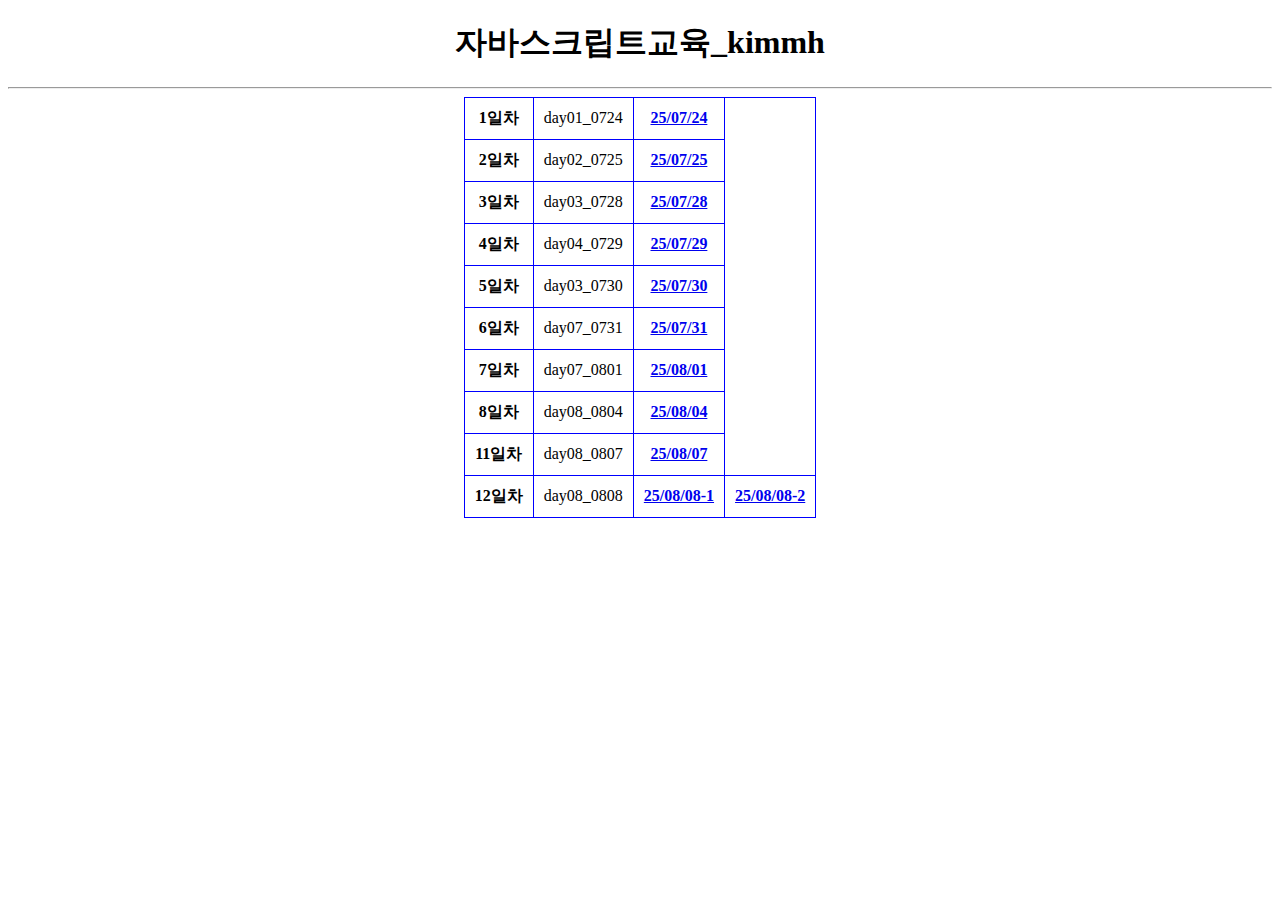
<file: index.html>
<!DOCTYPE html>
<html lang="ko">

<head>
    <meta charset="UTF-8">
    <meta name="viewport" content="width=device-width, initial-scale=1.0">
    <title>자바스크립트st</title>
    <style>
        body {
            text-align: center;
        }

        table,
        th,
        td {
            margin-left: auto;
            margin-right: auto;
            /* margin: 10px auto; */
            border: 1px solid blue;
            border-collapse: collapse;
            padding: 10px;

        }
        th>ul>li         {
            display: block;
            
        }
    </style>
</head>

<body>
    <h1>자바스크립트교육_kimmh</h1>
    <hr>
    <table>
        <tr>
            <th>1일차</th>
            <td>day01_0724</td>
            <td><a href="./work/day01_0724.html"><b>25/07/24</b></a>
        </tr>
        <tr>
            <th>2일차</th>
            <td>day02_0725</td>
            <td><a href="./work/day02_0725.html"><b>25/07/25</b></a>
        </tr>
        <tr>
            <th>3일차</th>
            <td>day03_0728</td>
            <td><a href="./work/day03_0728.html"><b>25/07/28</b></a>
        </tr>
        <tr>
            <th>4일차</th>
            <td>day04_0729</td>
            <td><a href="./work/day04_0729.html"><b>25/07/29</b></a>
        </tr>
        <tr>
            <th>5일차</th>
            <td>day03_0730</td>
            <td><a href="./work/day05_0730.html"><b>25/07/30</b></a>
        </tr>
        <tr>
            <th>6일차</th>
            <td>day07_0731</td>
            <td><a href="./work/day06_0731.html"><b>25/07/31</b></a>
        </tr>
        <tr>
            <th>7일차</th>
            <td>day07_0801</td>
            <td><a href="./work/day07_0801.html"><b>25/08/01</b></a>
        </tr>
        <tr>
            <th>8일차</th>
            <td>day08_0804</td>
            <td><a href="./work/day08_0804.html"><b>25/08/04</b></a>
        </tr>
        <tr>
            <th>11일차</th>
            <td>day08_0807</td>
            <td><a href="./work/day11_0807.html"><b>25/08/07</b></a>
        </tr>
        <tr>
            <th>12일차</th>
            <td>day08_0808</td>         
            <td><a href="./work/day11_0808_1.html"><b>25/08/08-1</b></a>
            <td><a href="./work/day11_0808_2.html"><b>25/08/08-2</b></a>
        </tr>
    </table>

</body>

</html>
</file>
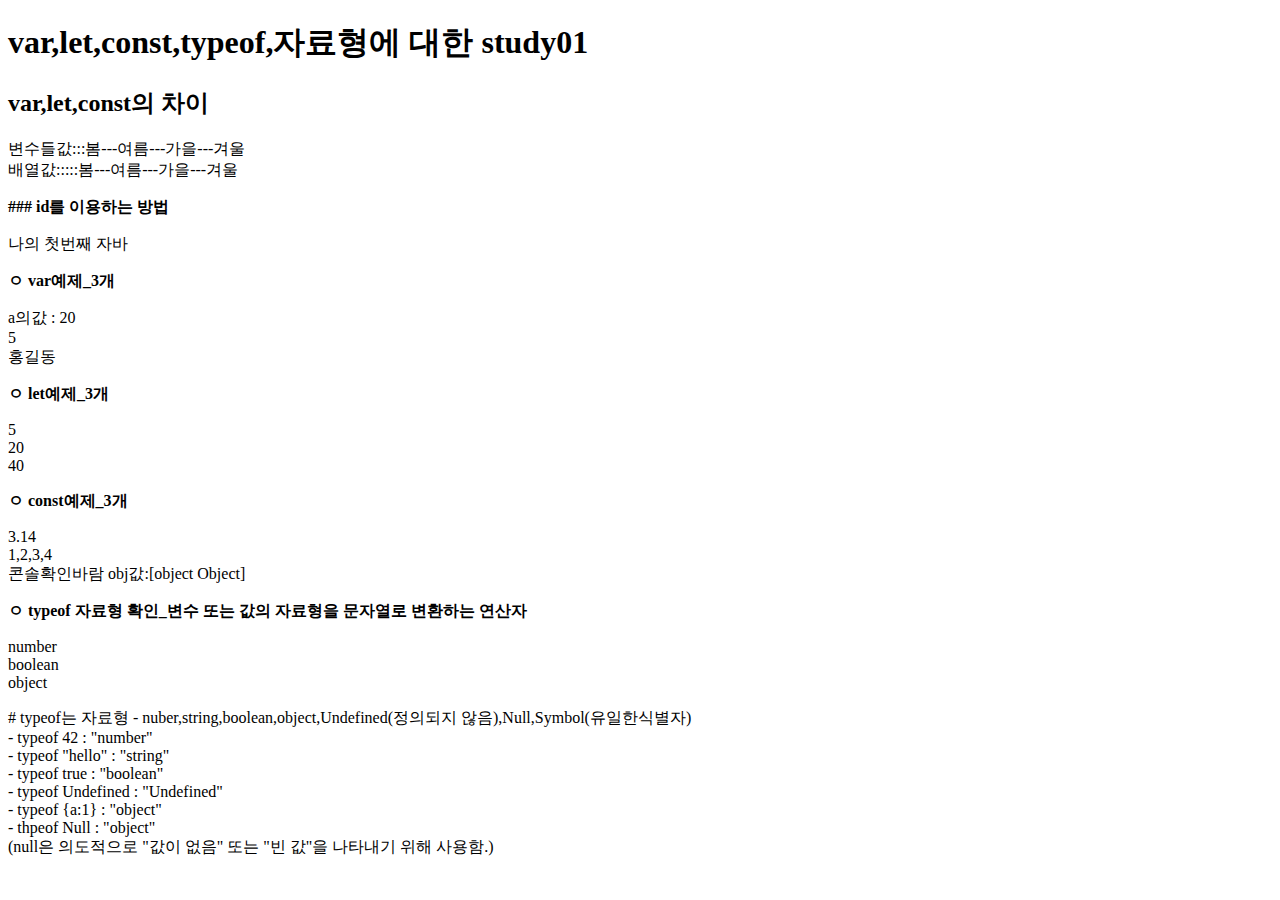
<file: work/day01_0724.html>
<!DOCTYPE html>
<html lang="ko">

<head>
    <meta charset="UTF-8">
    <meta name="viewport" content="width=device-width, initial-scale=1.0">
    <title>day01_0724 : var, let, const, typeof, 자료형 </title>
</head>

<body>
    <h1>var,let,const,typeof,자료형에 대한 study01</h1>
    <h2>var,let,const의 차이</h2>

    <script>
        //변수들값
        let spring = "봄";
        let summer = "여름";
        let fall = "가을";
        let winter = "겨울";

        //배열 선언
        let season = ["봄", "여름", "가을", "겨울"]; //대괄호 []

        console.log(`변수들값:::${spring}---${summer}---${fall}---${winter}`);
        document.writeln(`변수들값:::${spring}---${summer}---${fall}---${winter}<br>`);
        console.log(`배열값:::::${season[0]}---${season[1]}---${season[2]}---${season[3]}`)
        document.writeln(`배열값:::::${season[0]}---${season[1]}---${season[2]}---${season[3]}`)
    </script>
    <p><b>### id를 이용하는 방법</b></p>
    <p id="demo"></p>
    <script>
        document.getElementById("demo").innerHTML = "나의 첫번째 자바"
        document.getElementById("demo").innerHTML = "나의 첫번째 자바"
    </script>


    <p><b>ㅇ var예제_3개</b></p>
    <script>
        var a = 10;                          //var 변수 a선언
        var a = 20;                         //호이스팅됨, var 재선언 가능함.

        console.log(a);
        document.writeln(`a의값 : ${a}`)
    </script>
    <br>
    <script>
        function test() {
            if (true) {
                var x = 5;

            }
            console.log(x);
            document.writeln(x)
        }
        test()     
    </script>
    <br>
    <script>
        if (true) {
            var name = "홍길동"
            console.log(name)
        }
        console.log(name)               //var 는 함수 안/밖에서 재사용 가능함
        document.writeln(name)
    </script>

    <p><b>ㅇ let예제_3개</b></p>
    <script>
        let y
        y = 5
        console.log(y)
        document.writeln(y)
        // ㅣet y =20                      // let y=5로 선언되어 y=20으로 다시선언 안됨 err발생

    </script>
    <br>
    <script>
        if (true) {
            let b = 20
            console.log(b)
            document.writeln(b)
        }
        // console.log(b)              // 함수 블록박에서는 let 선언 안됨 err발생
    </script>
    <br>
    <script>
        let c = 30
        c = 40

        console.log(c)
        document.writeln(c)
    </script>
    <p><b>ㅇ const예제_3개</b></p>
    <script>
        const PI = 3.14

        console.log(PI)
        document.writeln(PI)
        // PI = 3.1415                 //재할당 불가 err발생
    </script>
    <br>
    <script>
        const arr = [1, 2, 3]
        arr.push(4)             // 내부값 변경가능 

        console.log(arr)
        document.writeln(arr)    //내부값 변경가능

    </script>
    <br>
    <script>
        const obj = { name: '홍길동' }
        obj.name = '김철수'                     //내부 변경가능

        console.log(obj)
        document.writeln(`콘솔확인바람 obj값:${obj}`)
    </script>
    <p><b>ㅇ typeof 자료형 확인_변수 또는 값의 자료형을 문자열로 변환하는 연산자</b></p>
    <script>
        let num = 42
        console.log(typeof num)
        document.writeln(typeof num)

    </script>
    <br>
    <script>
        let isReady = true

        console.log(typeof isReady)         //boolean(블리언) - true(참)/false(거짓)
        document.writeln(typeof isReady)

    </script>
    <br>
    <script>
        let objective = { name: "jane" }

        console.log(typeof objective)       // object 
        document.writeln(typeof objective)

    </script>
    <P>
        # typeof는 자료형 - nuber,string,boolean,object,Undefined(정의되지 않음),Null,Symbol(유일한식별자) <br>
        - typeof 42 : "number" <br>
        - typeof "hello" : "string" <br>
        - typeof true : "boolean" <br>
        - typeof Undefined : "Undefined" <br>
        - typeof {a:1} : "object" <br>
        - thpeof Null : "object" <br>
        (null은 의도적으로 "값이 없음" 또는 "빈 값"을 나타내기 위해 사용함.)
    </P>
    <script>
        console.log(typeof null)  // "object"
    </script>

    <script>
        // if (varialbe === null){
        //     //null일 때 실행
        // }
    </script>








</body>

</html>
</file>
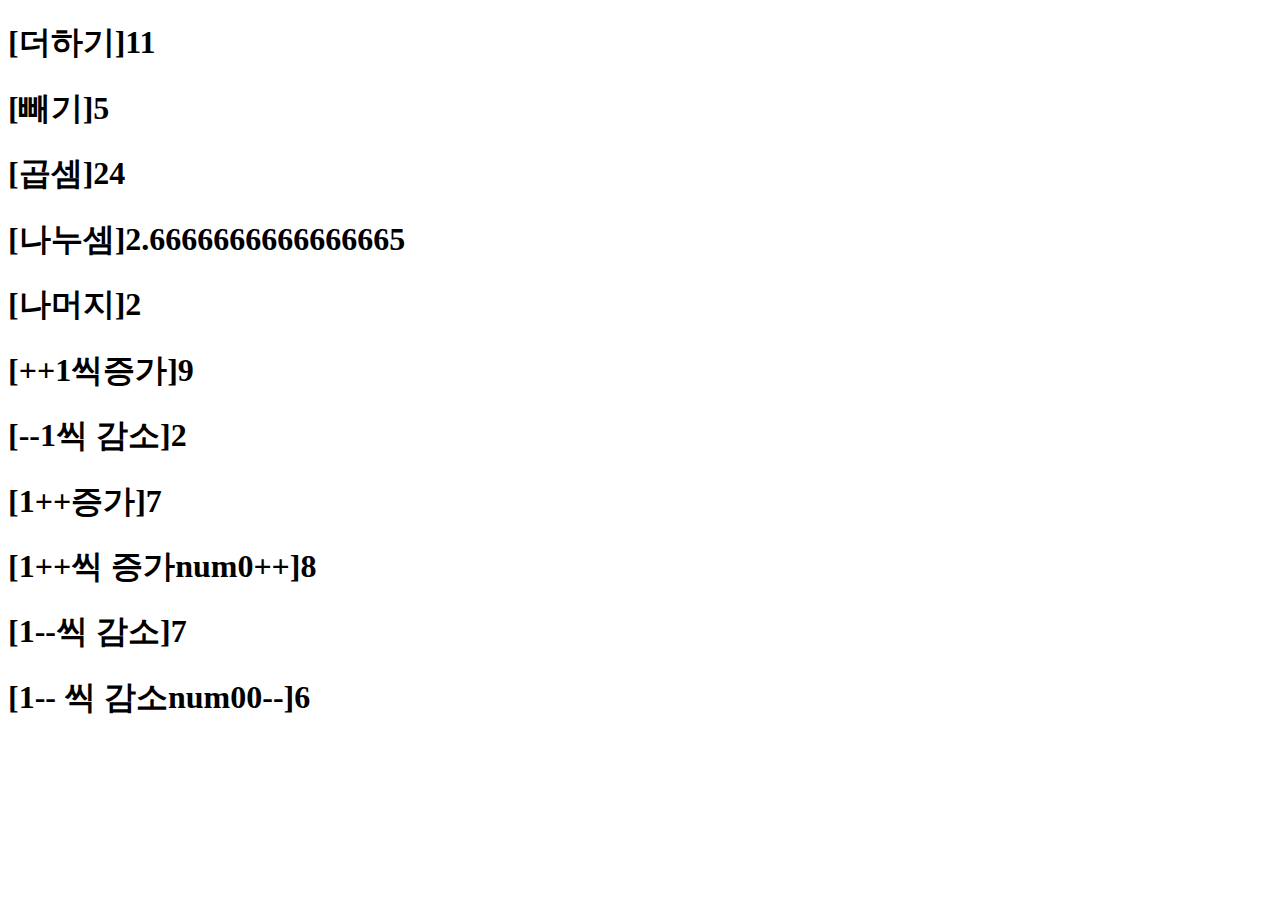
<file: work/day02_0725.html>
<!DOCTYPE html>
<html lang="ko">
<head>
    <meta charset="UTF-8">
    <meta name="viewport" content="width=device-width, initial-scale=1.0">
    <title>자바스크립트 연산자 연습</title>
</head>
<body>
    <p id="result"></p>
   <script src="./js/index.js"></script> 
</body>
</html>
</file>
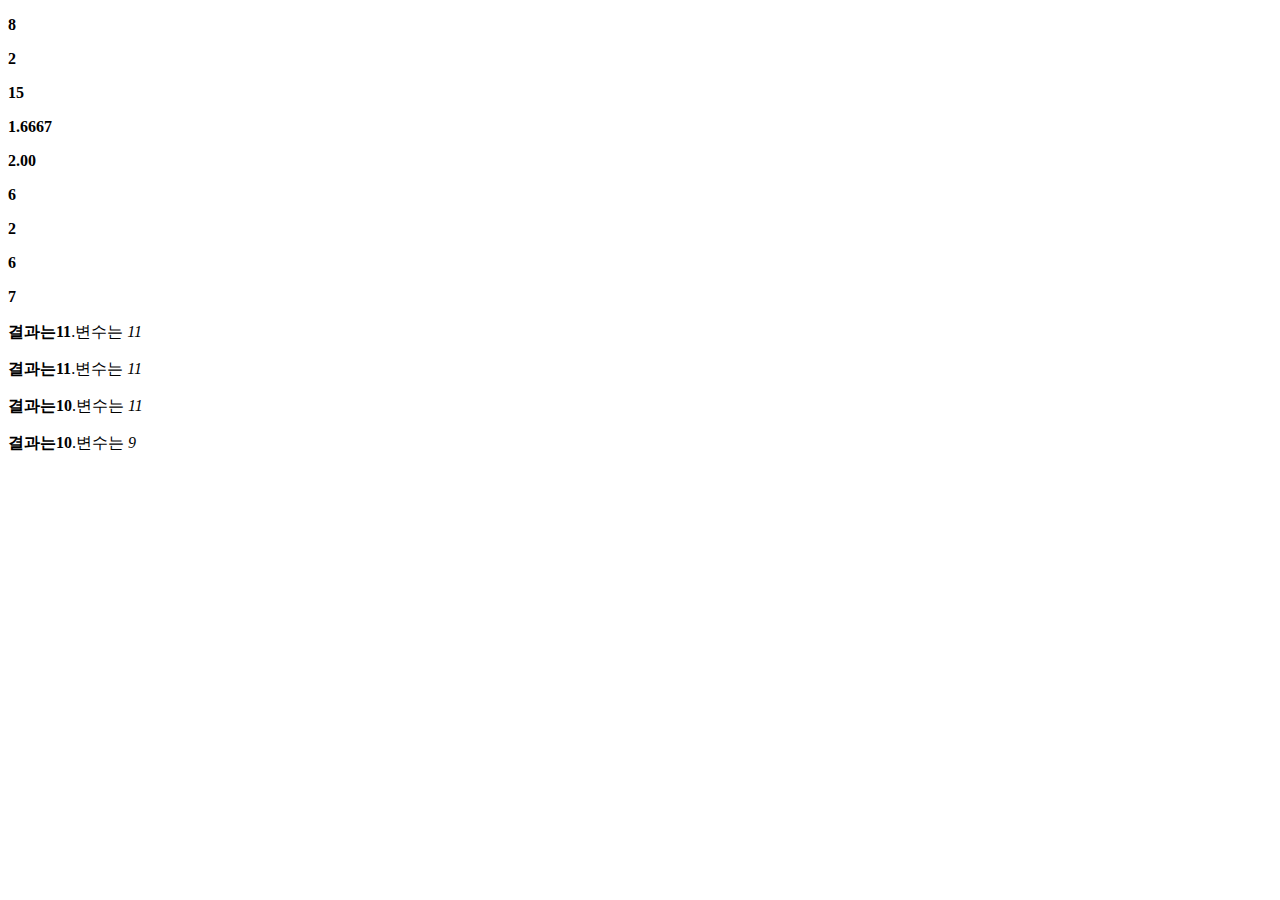
<file: work/day03_0728.html>
<!DOCTYPE html>
<html lang="ko">

<head>
    <meta charset="UTF-8">
    <meta name="viewport" content="width=device-width, initial-scale=1.0">
    <title>Document</title>
</head>

<body>
    <div>
        <p id="result1">덧</p>
        <p id="result2">뺄</p>
        <p id="result3">곱</p>
        <p id="result4">나누</p>
        <p id="result5">나머</p>
        <p id="result6">++선</p>
        <p id="result7">--선</p>
        <p id="result8">후++</p>
        <p id="result9">후--</p>
        <p id="result10">1</p>
        <p id="result11">2</p>
        <p id="result12">3</p>
        <p id="result13">4</p>
    </div>
    <script src="./js/index3_2.js"></script>
</body>

</html>
</file>
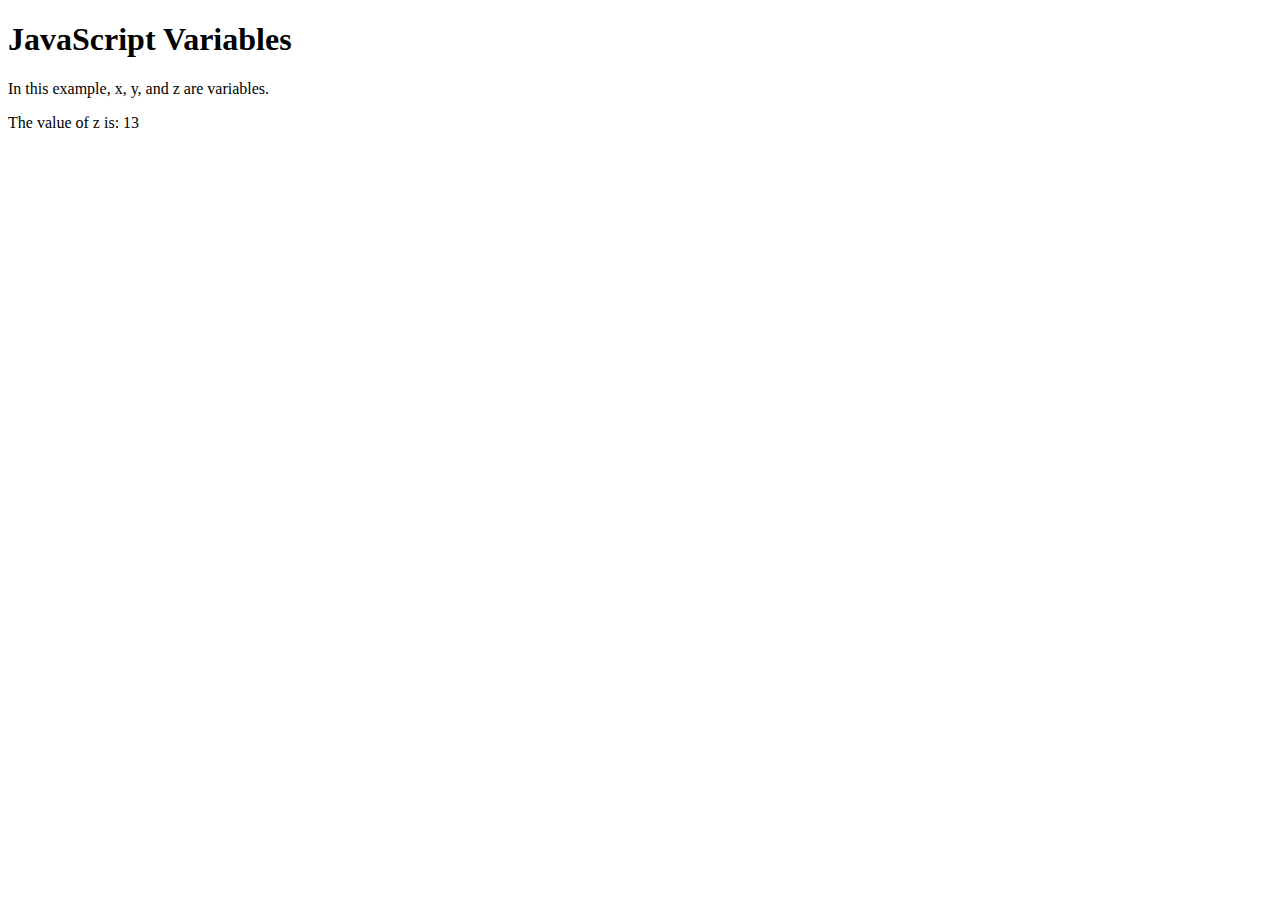
<file: work/day04_0729.html>
<!DOCTYPE html>
<html lang="en">
<head>
    <meta charset="UTF-8">
    <meta name="viewport" content="width=device-width, initial-scale=1.0">
    <title>Document</title>
</head>
<body>
    <h1>JavaScript Variables</h1>

<p>In this example, x, y, and z are variables.</p>

<p id="demo"></p>

<script>
var x = 7;
var y = 6;
var z = x + y;
document.getElementById("demo").innerHTML =
"The value of z is: " + z;
</script>


</body>
</html>

</body>
</html>
</file>
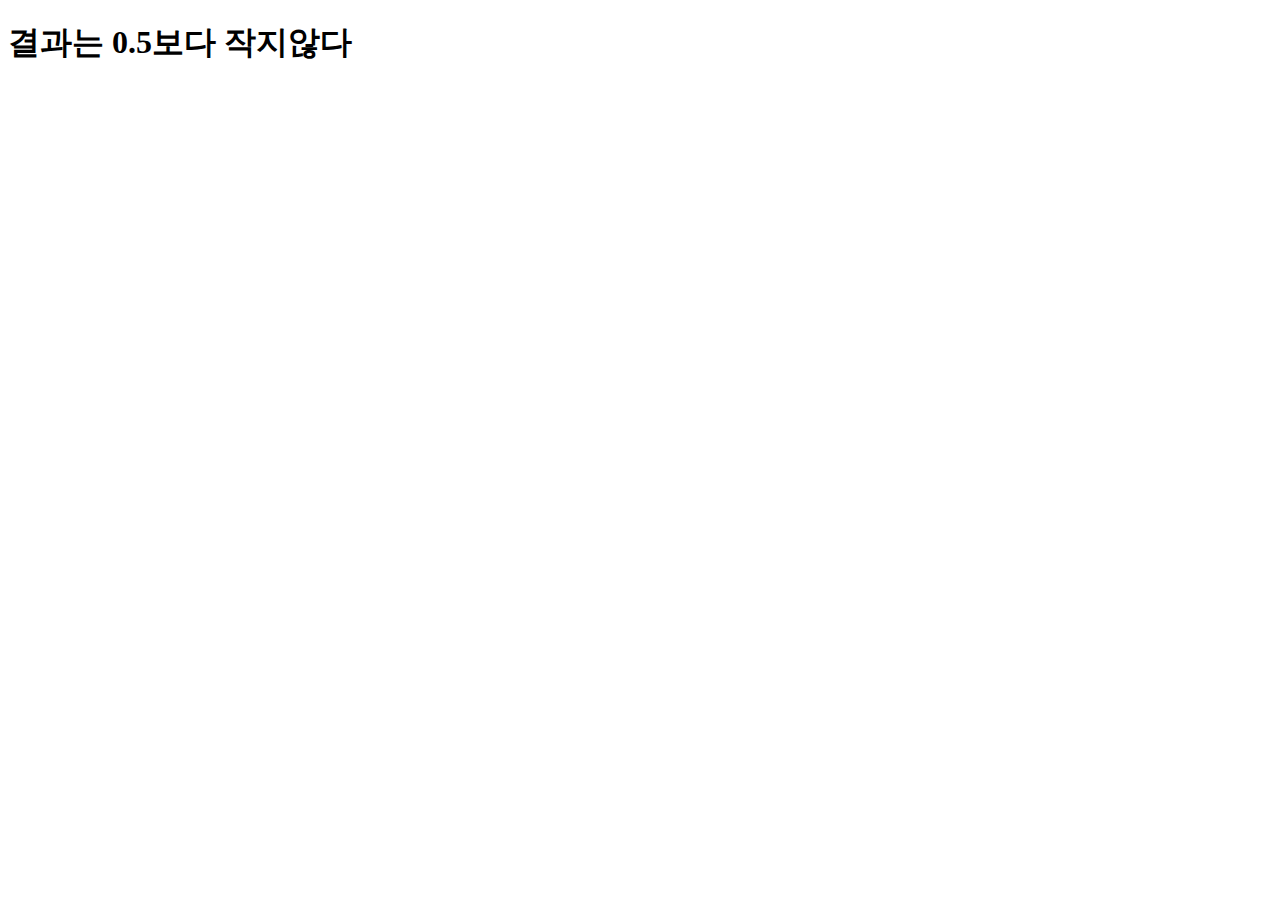
<file: work/day05_0730.html>
<!DOCTYPE html>
<html lang="ko">
<head>
    <meta charset="UTF-8">
    <meta name="viewport" content="width=device-width, initial-scale=1.0">
    <title>Math.random함수</title>
</head>
<body>
    <p id="result"></p>
    <script src="./js/index4.js"></script>
</body>
</html>
</file>
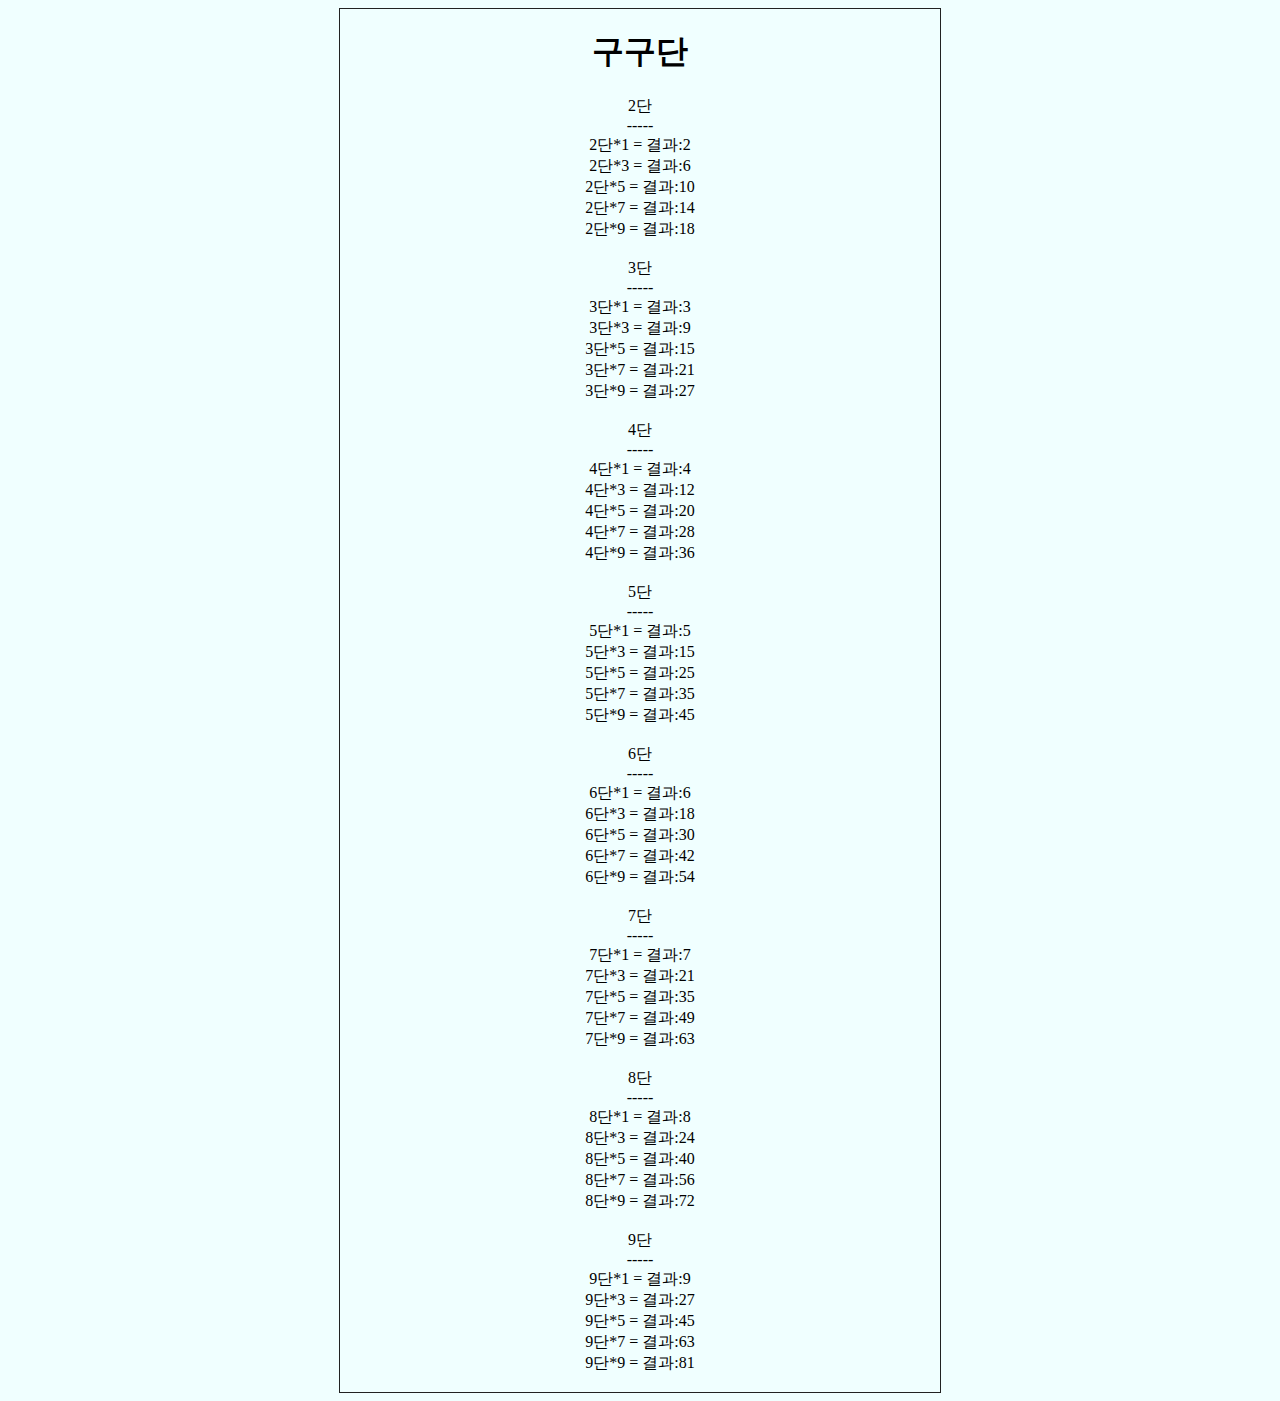
<file: work/day06_0731.html>
<!DOCTYPE html>
<html lang="ko">
<head>
    <meta charset="UTF-8">
    <meta name="viewport" content="width=device-width, initial-scale=1.0">
    <title>구구단</title>
    <link rel="stylesheet" href="./css/index_541_2.css">
</head>
<body>
    <h1>구구단</h1>
    <div id="dan">
           </div>
            <script src="./js/index_541_2.js  "></script>

</body>
</html>
</file>
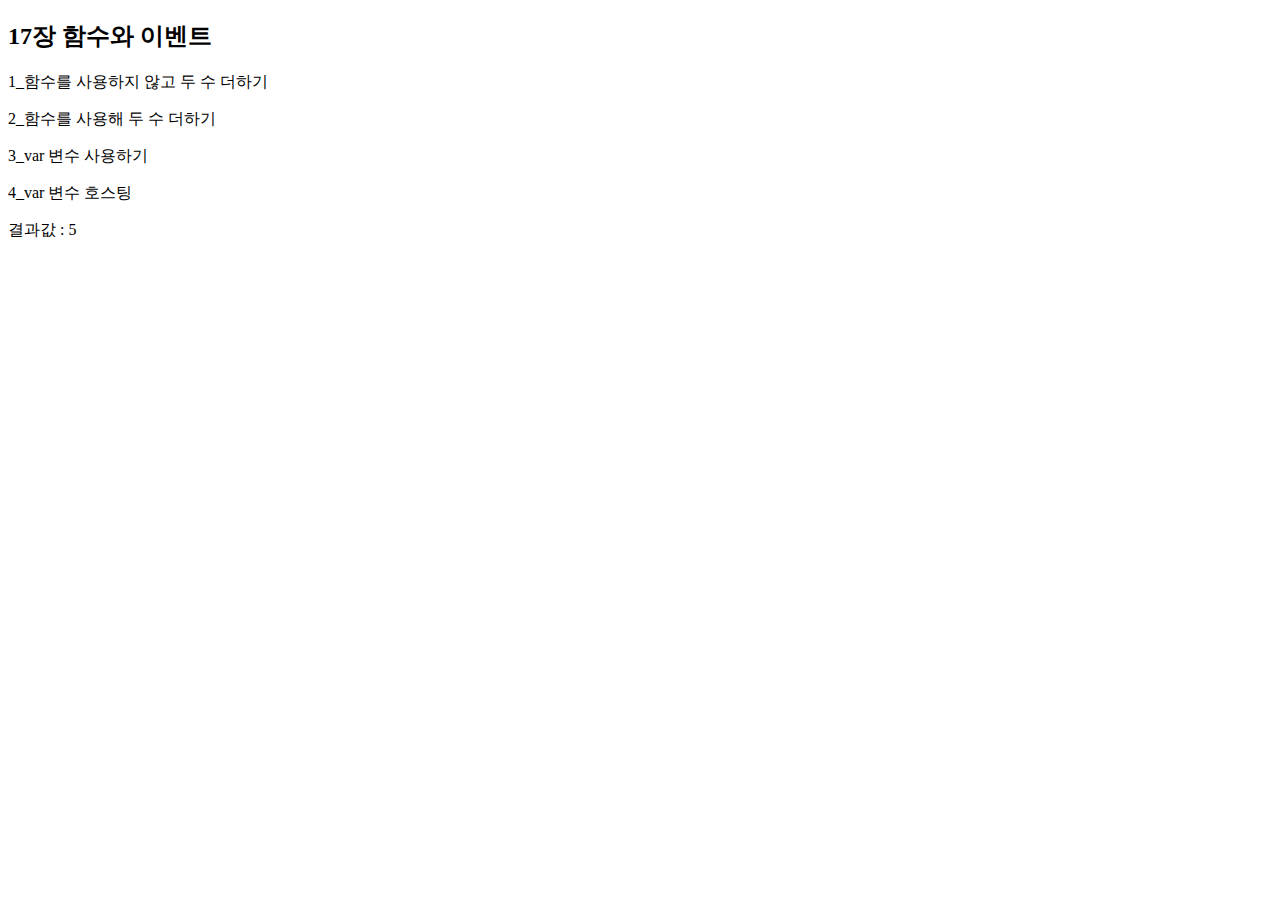
<file: work/day07_0801.html>
<!DOCTYPE html>
<html lang="ko">

<head>
    <meta charset="UTF-8">
    <meta name="viewport" content="width=device-width, initial-scale=1.0">
    <title>7일차 JavaScript 교육</title>
</head>

<body>
    <h2>17장 함수와 이벤트</h2>
    <p>1_함수를 사용하지 않고 두 수 더하기</p>
    <!-- <script src="./js/day07_0801_01.js"></script> -->

    <p>2_함수를 사용해 두 수 더하기</p>
    <!-- <script src="./js/day07_0801_02.js"></script> -->

    <p>3_var 변수 사용하기</p>
    <!-- <script src="./js/day07_0801_03.js"></script> -->

    <p>4_var 변수 호스팅</p>
    <script src="./js/fun_558.js"></script>
<!-- 
    <p>3_var 변수 사용하기</p>
    <script src="./js/day07_0801_03.js"></script>

    <p>3_var 변수 사용하기</p>
    <script src="./js/day07_0801_03.js"></script> -->


</body>

</html>
</file>
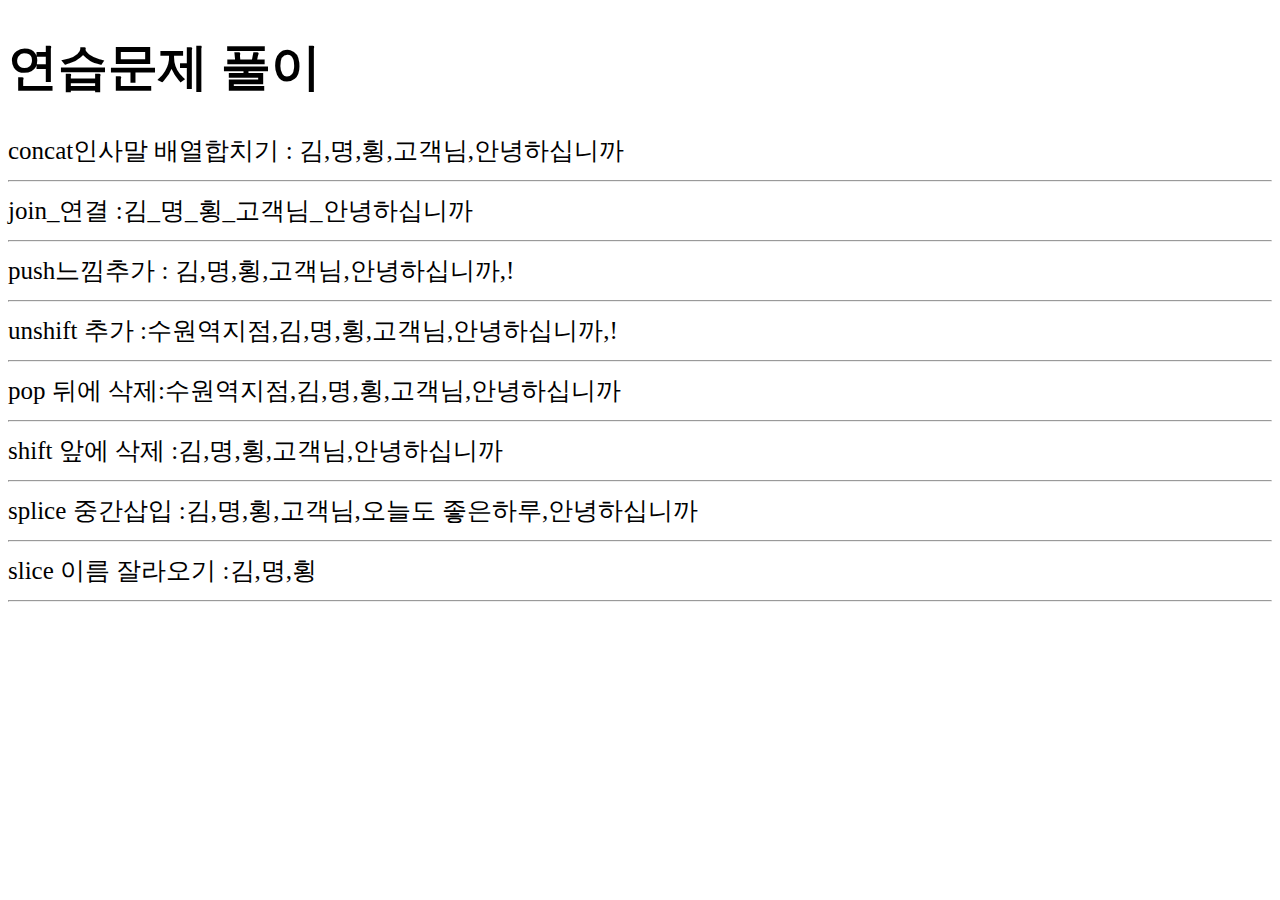
<file: work/day08_0804.html>
<!DOCTYPE html>
<html lang="ko">
<head>
    <meta charset="UTF-8">
    <meta name="viewport" content="width=device-width, initial-scale=1.0">
    <title>0804일 연습예제</title>
    <style>
        body{
            font-size: 25px;
        }
    </style>
</head>
<body>
    <h1>연습문제 풀이</h1>
    <script src="./js/ex.js" ></script>
</body>
</html>
</file>
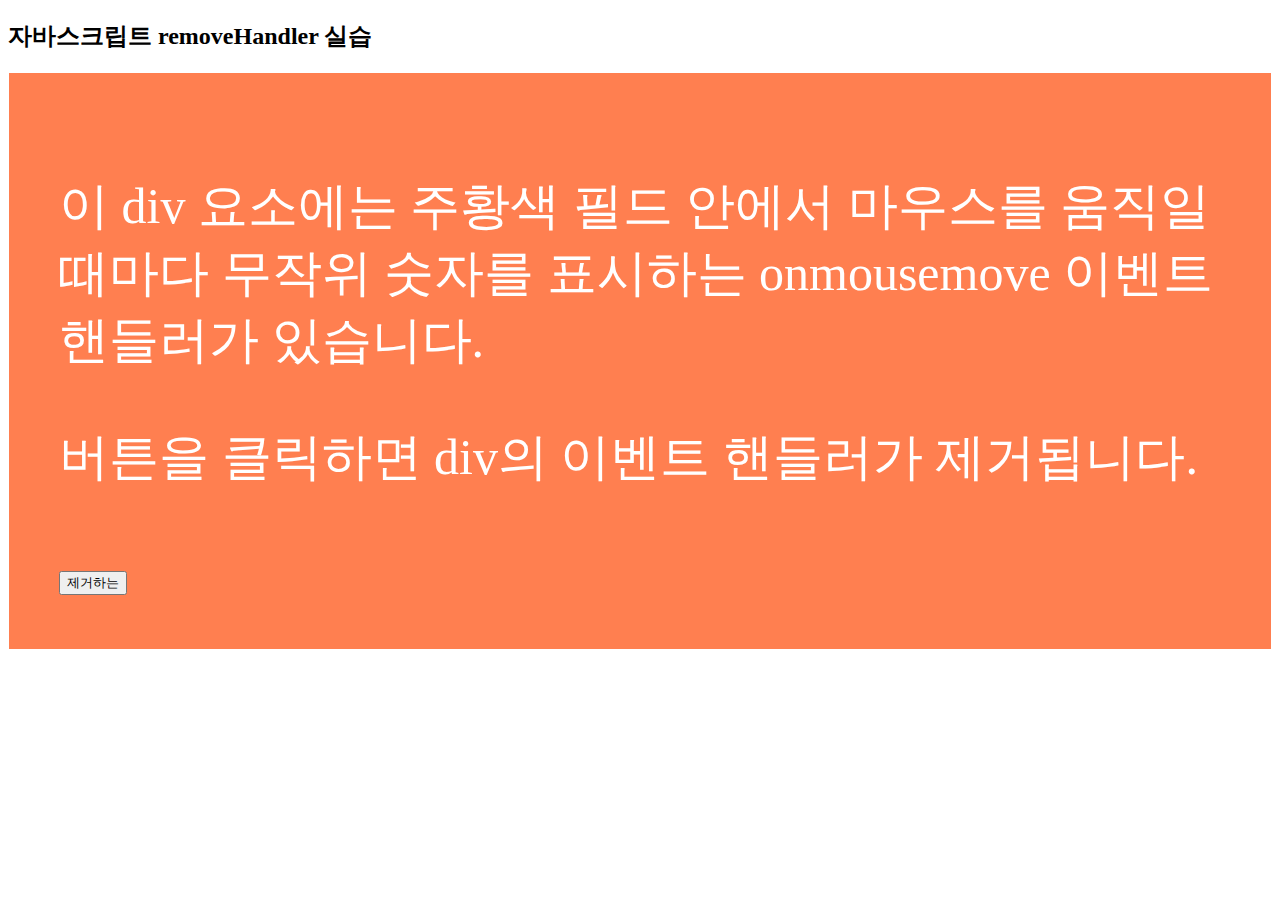
<file: work/day09_0805.html>
<!DOCTYPE html>
<html lang="ko">

<head>
    <meta charset="UTF-8">
    <meta name="viewport" content="width=device-width, initial-scale=1.0">
    <title>JavaScript removeHandler</title>
    <style>
        #myDIV {
            background-color: coral;
            border: 1px solid;
            padding: 50px;
            color: white;
            font-size: 50px;
        }
    </style>
</head>

<body>
    <h2>자바스크립트 removeHandler 실습</h2>
    <div id="myDIV">
        <p>이 div 요소에는 주황색 필드 안에서 마우스를 움직일 때마다 무작위 숫자를 표시하는
            onmousemove 이벤트 핸들러가 있습니다.</p>
        <p>버튼을 클릭하면 div의 이벤트 핸들러가 제거됩니다.</p>
        <button onclick="removeHandler()" id="myBtn">제거하는</button>
    </div>
    <p id="demo"></p>
    <script src="./js/day08.js"></script>
</body>

</html>
</file>
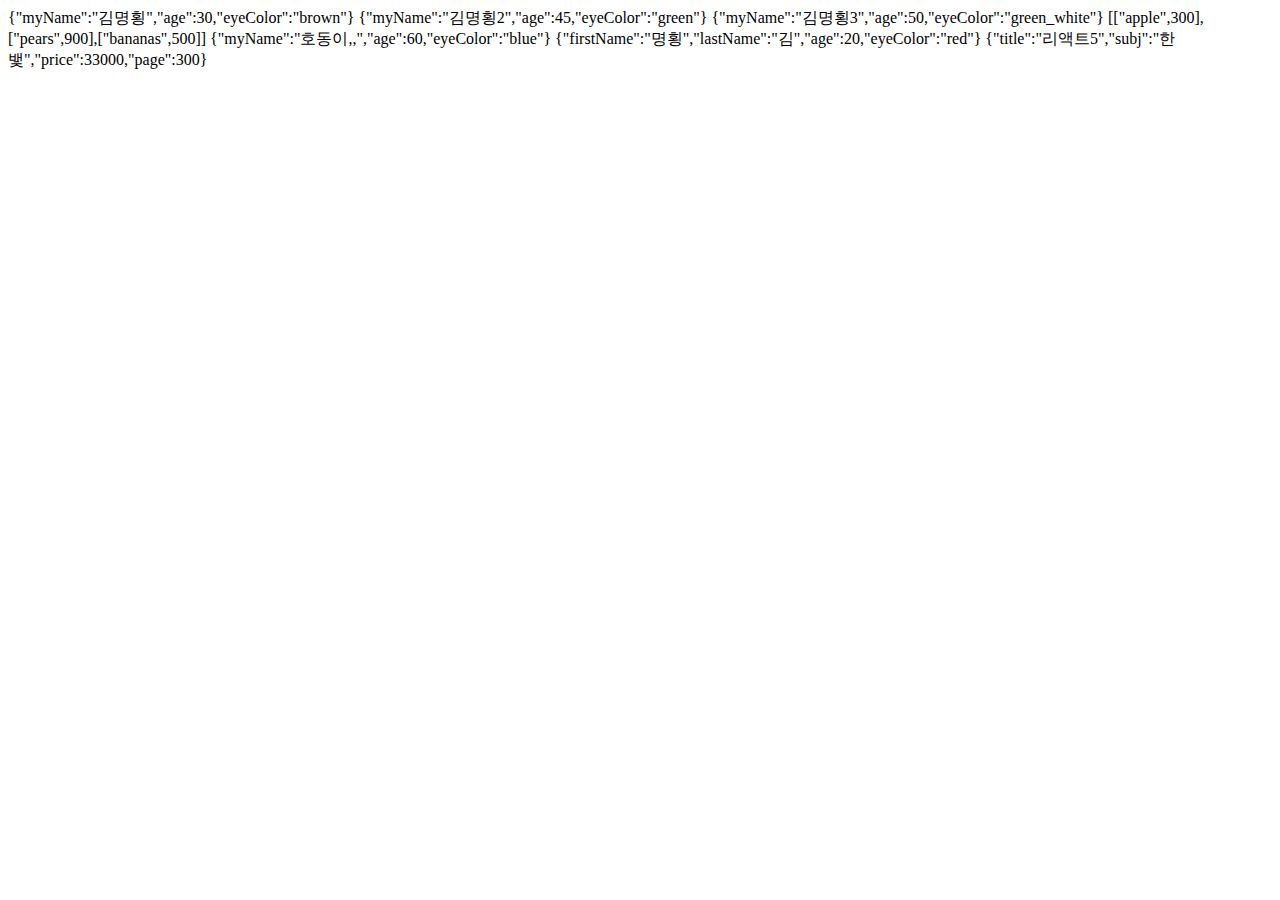
<file: work/day11_0807.html>
<!DOCTYPE html>
<html lang="en">
<head>
    <meta charset="UTF-8">
    <meta name="viewport" content="width=device-width, initial-scale=1.0">
    <title>Document</title>
</head>
<body>
    <script src="./js/obj_js객체w3.js"></script>
</body>
</html>
</file>
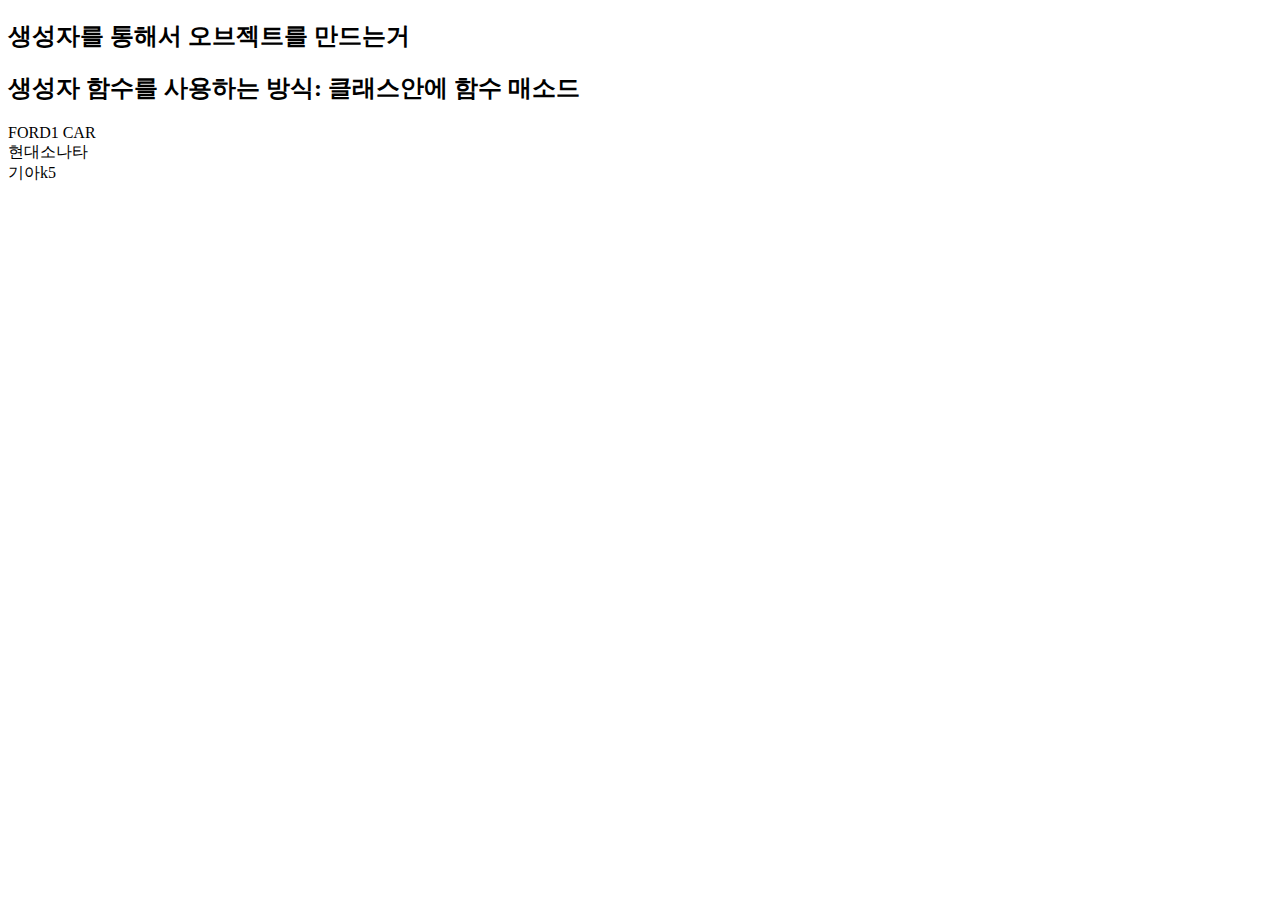
<file: work/day11_0808_1.html>
<!DOCTYPE html>
<html lang="ko">

<head>
    <meta charset="UTF-8">
    <meta name="viewport" content="width=device-width, initial-scale=1.0">
    <title>Document</title>
</head>

<body>
    <h2>생성자를 통해서 오브젝트를 만드는거</h2>
    <h2>생성자 함수를 사용하는 방식: 클래스안에 함수 매소드</h2>
    <script>
        //클래스(빵틀)
        class Car {
            // 생성자를 통해서 오브젝트를 만드는거 
            // 생성자 함수를 사용하는 방식: 클래스안에 함수 매소드
            //생성자 (크림빵,팥빵,딸기빵)
            constructor(name) {
                this.name = name;
            }
        }
        //obj 오브젝트(빵)
        const mycar1 = new Car("FORD1 CAR")
        const mycar2 = new Car("현대소나타")
        const mycar3 = new Car("기아k5")

      
         document.writeln(mycar1.name +'<br>')
         document.writeln(mycar2.name +'<br>')
         document.writeln(mycar3.name +'<br>')

    </script>
</body>

</html>
</file>
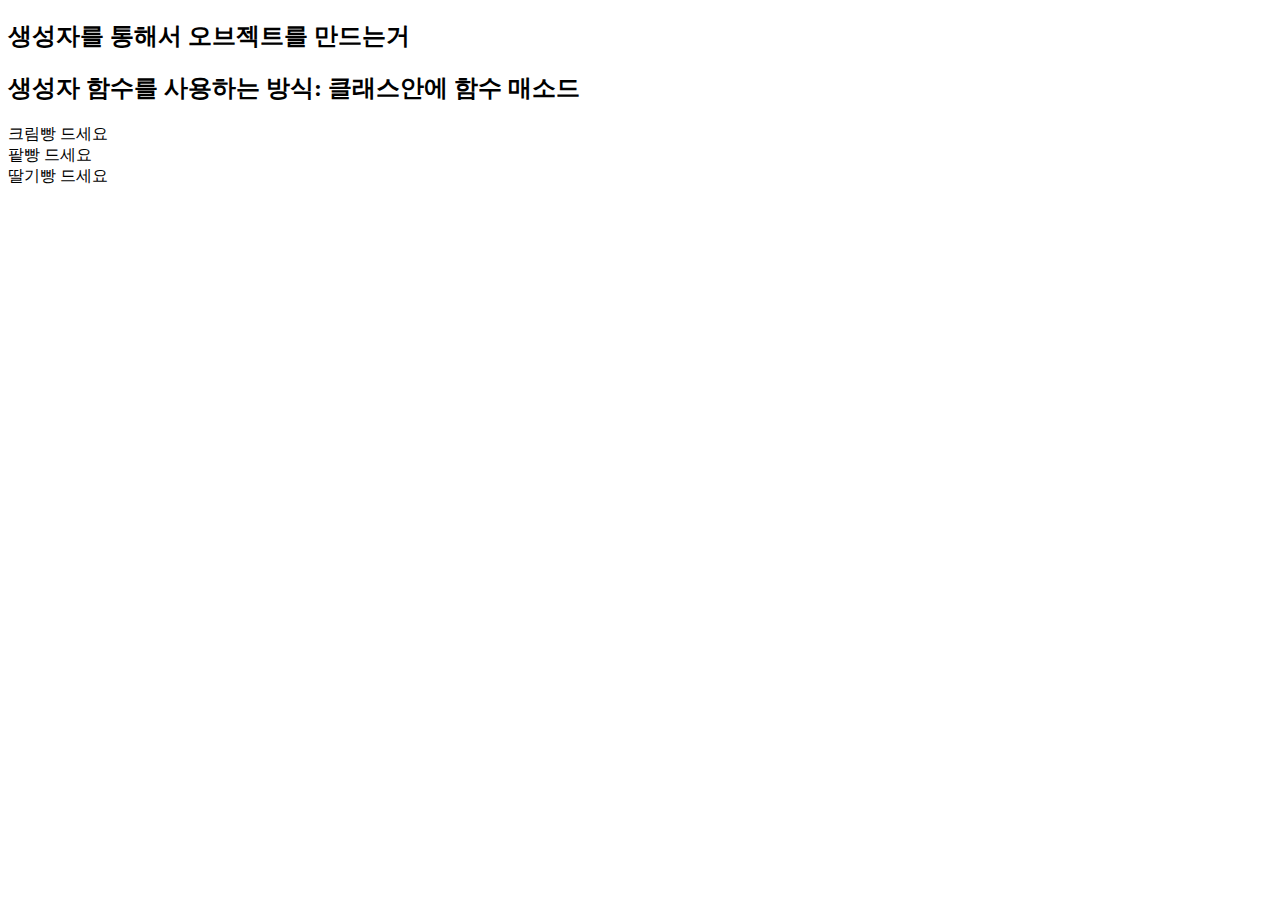
<file: work/day11_0808_2.html>
<!DOCTYPE html>
<html lang="ko">

<head>
    <meta charset="UTF-8">
    <meta name="viewport" content="width=device-width, initial-scale=1.0">
    <title>Document</title>
</head>

<body>
    <h2>생성자를 통해서 오브젝트를 만드는거</h2>
    <h2>생성자 함수를 사용하는 방식: 클래스안에 함수 매소드</h2>
    <script>
        //클래스(빵틀)
        class Bread {
            //생성자
            constructor(source) {
                // (크림빵,팥빵,딸기빵)
                this.source = source;
            }
            present() {
                return `${this.source} 드세요`

            }
        }
        //obj 오브젝트(빵)
        const bread1 = new Bread("크림빵")
        const bread2 = new Bread("팥빵")
        const bread3 = new Bread("딸기빵")

        const callBread1 = bread1.present()
        const callBread2 = bread2.present()
        const callBread3 = bread3.present()
    
        document.writeln(callBread1+`<br>`)
        document.writeln(callBread2+`<br>`)
        document.writeln(callBread3+`<br>`)

    </script>
    
</body>

</html>
</file>
<file: work/css/index_541_2.css>
body{
    width: 600px;
    background-color: azure;
    border: 1px solid #222;
    text-align: center;
    margin-right: auto;
    margin-left: auto;
}
</file>
